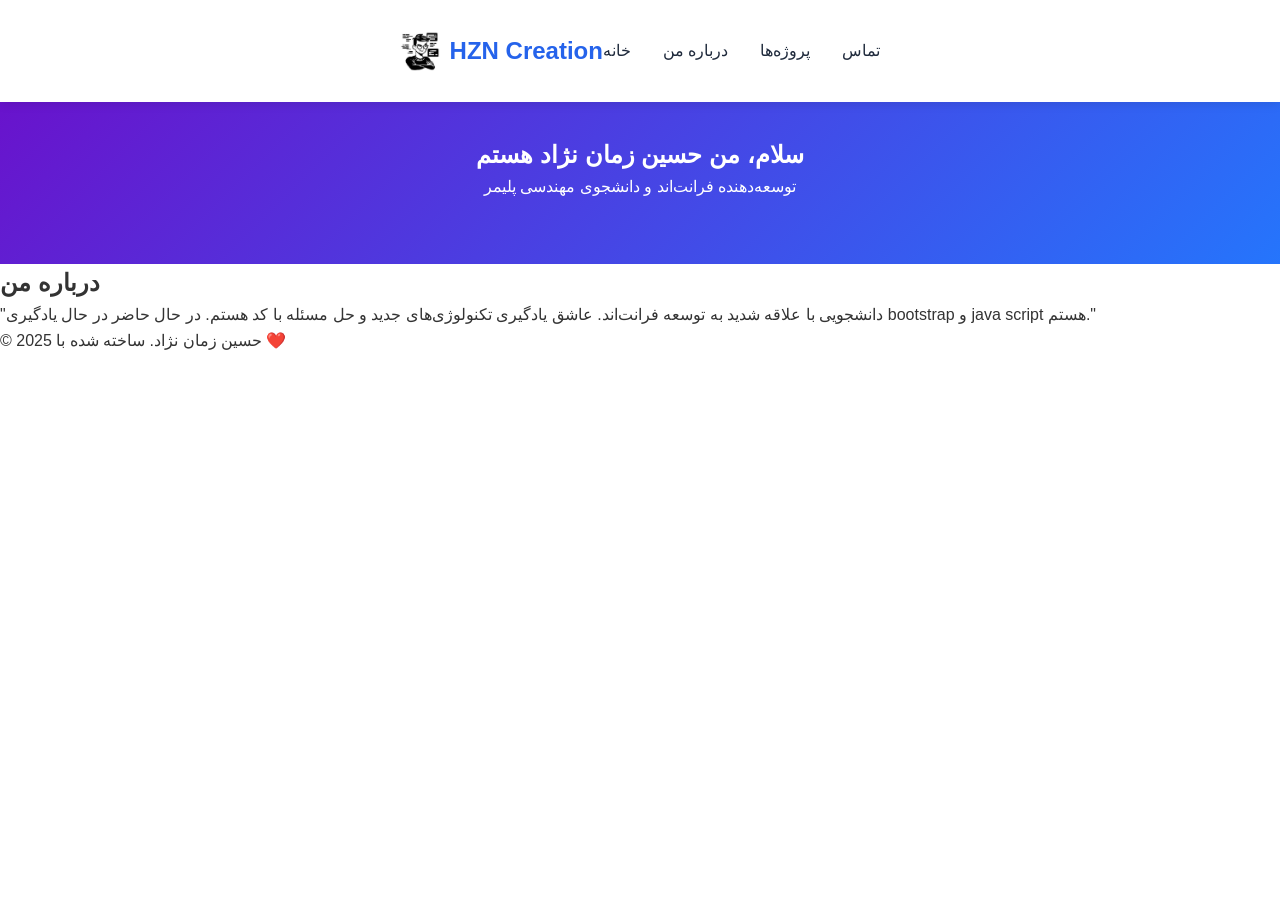
<file: index.html>
<!DOCTYPE html>
<html lang="fa">
    <head>
        <meta charset="UTF-8" />
        <meta name="viewport" content="width=device-width, initial-scale=1.0" />
        <title>پرتفولیو حسین زمان نژاد</title>
        <link rel="stylesheet" href="css/style.css" />
        <link rel="stylesheet" href="css/responsive.css" />
    </head>
    <body>
        <!-- هدر -->
        <header>
            <nav>
                <div class="logo">
                    <a href="#home">
                        <img
                            src="assets/images/HZNLogo.png"
                            alt="Logo"
                            class="logo-img"
                        />
                        <span class="logo-text">HZN Creation</span>
                    </a>
                </div>
                <ul class="nav-links">
                    <li><a href="#home">خانه</a></li>
                    <li><a href="#about">درباره من</a></li>
                    <li><a href="#projects">پروژه‌ها</a></li>
                    <li><a href="#contact">تماس</a></li>
                </ul>
            </nav>
        </header>
        <!-- منوی موبایل -->
        <header>
            <nav class="navbar">
                <div class="nav-container">
                    <div class="logo">
                        <a href="#home">
                            <img
                                src="assets/images/HZNLogo.png"
                                alt="Logo"
                                class="logo-img"
                            />
                            <span class="logo-text">HZN Creation</span>
                        </a>
                    </div>
                    <ul class="nav-menu">
                        <li class="nav-item">
                            <a href="#home" class="nav-link">خانه</a>
                        </li>
                        <li class="nav-item">
                            <a href="#about" class="nav-link">درباره من</a>
                        </li>
                        <li class="nav-item">
                            <a href="#projects" class="nav-link">پروژه‌ها</a>
                        </li>
                        <li class="nav-item">
                            <a href="#contact" class="nav-link">تماس</a>
                        </li>
                    </ul>
                    <div class="hamburger">
                        <span class="bar"></span>
                        <span class="bar"></span>
                        <span class="bar"></span>
                    </div>
                </div>
            </nav>
        </header>
        <!-- بخش اصلی -->
        <main>
            <section id="home">
                <h1>سلام، من حسین زمان نژاد هستم</h1>
                <p>توسعه‌دهنده فرانت‌اند و دانشجوی مهندسی پلیمر</p>
            </section>
            <section id="about">
                <h2>درباره من</h2>
                <p>
                    "دانشجویی با علاقه شدید به توسعه فرانت‌اند. عاشق یادگیری
                    تکنولوژی‌های جدید و حل مسئله با کد هستم. در حال حاضر در حال
                    یادگیری bootstrap و java script هستم."
                </p>
            </section>
            <!-- سایر بخش‌ها -->
        </main>
        <!-- فوتر -->
        <footer>
            <p>© 2025 حسین زمان نژاد. ساخته شده با ❤️</p>
        </footer>
        <script src="js/script.js"></script>
    </body>
</html>
</file>
<file: css/style.css>
:root {
    --primary-color: #2563eb; /* آبی حرفه‌ای */
    --secondary-color: #64748b; /* خاکستری */
    --accent-color: #f59e0b; /* نارنجی برای هایلایت */
    --text-dark: #1e293b; /* متن تیره */
    --text-light: #64748b; /* متن روشن */
    --bg-light: #f8fafc; /* پس‌زمینه روشن */
    --bg-white: #ffffff; /* سفید */
}
* {
    margin: 0;
    padding: 0;
    box-sizing: border-box;
}

body {
    font-family: "Segoe UI", Tahoma, Geneva, Verdana, sans-serif;
    line-height: 1.6;
    color: #333;
}

nav {
    display: flex;
    justify-content: space-between;
    padding: 1rem 5%;
    background: #fff;
    box-shadow: 0 2px 5px rgba(0, 0, 0, 0.1);
}

.nav-links {
    display: flex;
    list-style: none;
    gap: 2rem;
}

#home {
    text-align: center;
    padding: 4rem 1rem;
    background: linear-gradient(135deg, #6a11cb 0%, #2575fc 100%);
    color: white;
}
/* استایل پایه */
.navbar {
    background: var(--bg-white);
    box-shadow: 0 2px 10px rgba(0, 0, 0, 0.1);
    position: fixed;
    top: 0;
    width: 100%;
    z-index: 1000;
}

.nav-container {
    max-width: 1200px;
    margin: 0 auto;
    padding: 0 1rem;
    display: flex;
    justify-content: space-between;
    align-items: center;
    height: 70px;
}

.logo a {
    font-size: 1.5rem;
    font-weight: bold;
    color: var(--primary-color);
    display: flex;
    align-items: center;
    text-decoration: none;
}

.logo-img {
    width: 40px; /* اندازه مناسب برای لوگو */
    height: 40px;
    margin-right: 10px;
}

.logo-text {
    font-size: 1.5rem;
    font-weight: bold;
    color: var(--primary-color);
}

.nav-menu {
    display: flex;
    list-style: none;
    gap: 2rem;
}

.nav-link {
    color: var(--text-dark);
    text-decoration: none;
    font-weight: 500;
    transition: color 0.3s;
}

.nav-link:hover {
    color: var(--primary-color);
}

/* منوی موبایل (هامبورگر) */
.hamburger {
    display: none;
    flex-direction: column;
    cursor: pointer;
}

.bar {
    width: 25px;
    height: 3px;
    background: var(--text-dark);
    margin: 3px 0;
    transition: 0.3s;
}
</file>
<file: css/responsive.css>
/* ریسپانسیو برای موبایل */
@media (max-width: 768px) {
    .hamburger {
        display: flex;
    }

    .nav-menu {
        position: fixed;
        left: -100%;
        top: 70px;
        flex-direction: column;
        background: var(--bg-white);
        width: 100%;
        text-align: center;
        transition: 0.3s;
        box-shadow: 0 10px 15px rgba(0, 0, 0, 0.1);
        padding: 1rem 0;
    }

    .nav-menu.active {
        left: 0;
    }

    .nav-item {
        margin: 1rem 0;
    }
    .logo-img {
        width: 32px;
        height: 32px;
    }

    .logo-text {
        font-size: 1.2rem;
    }
}
</file>
